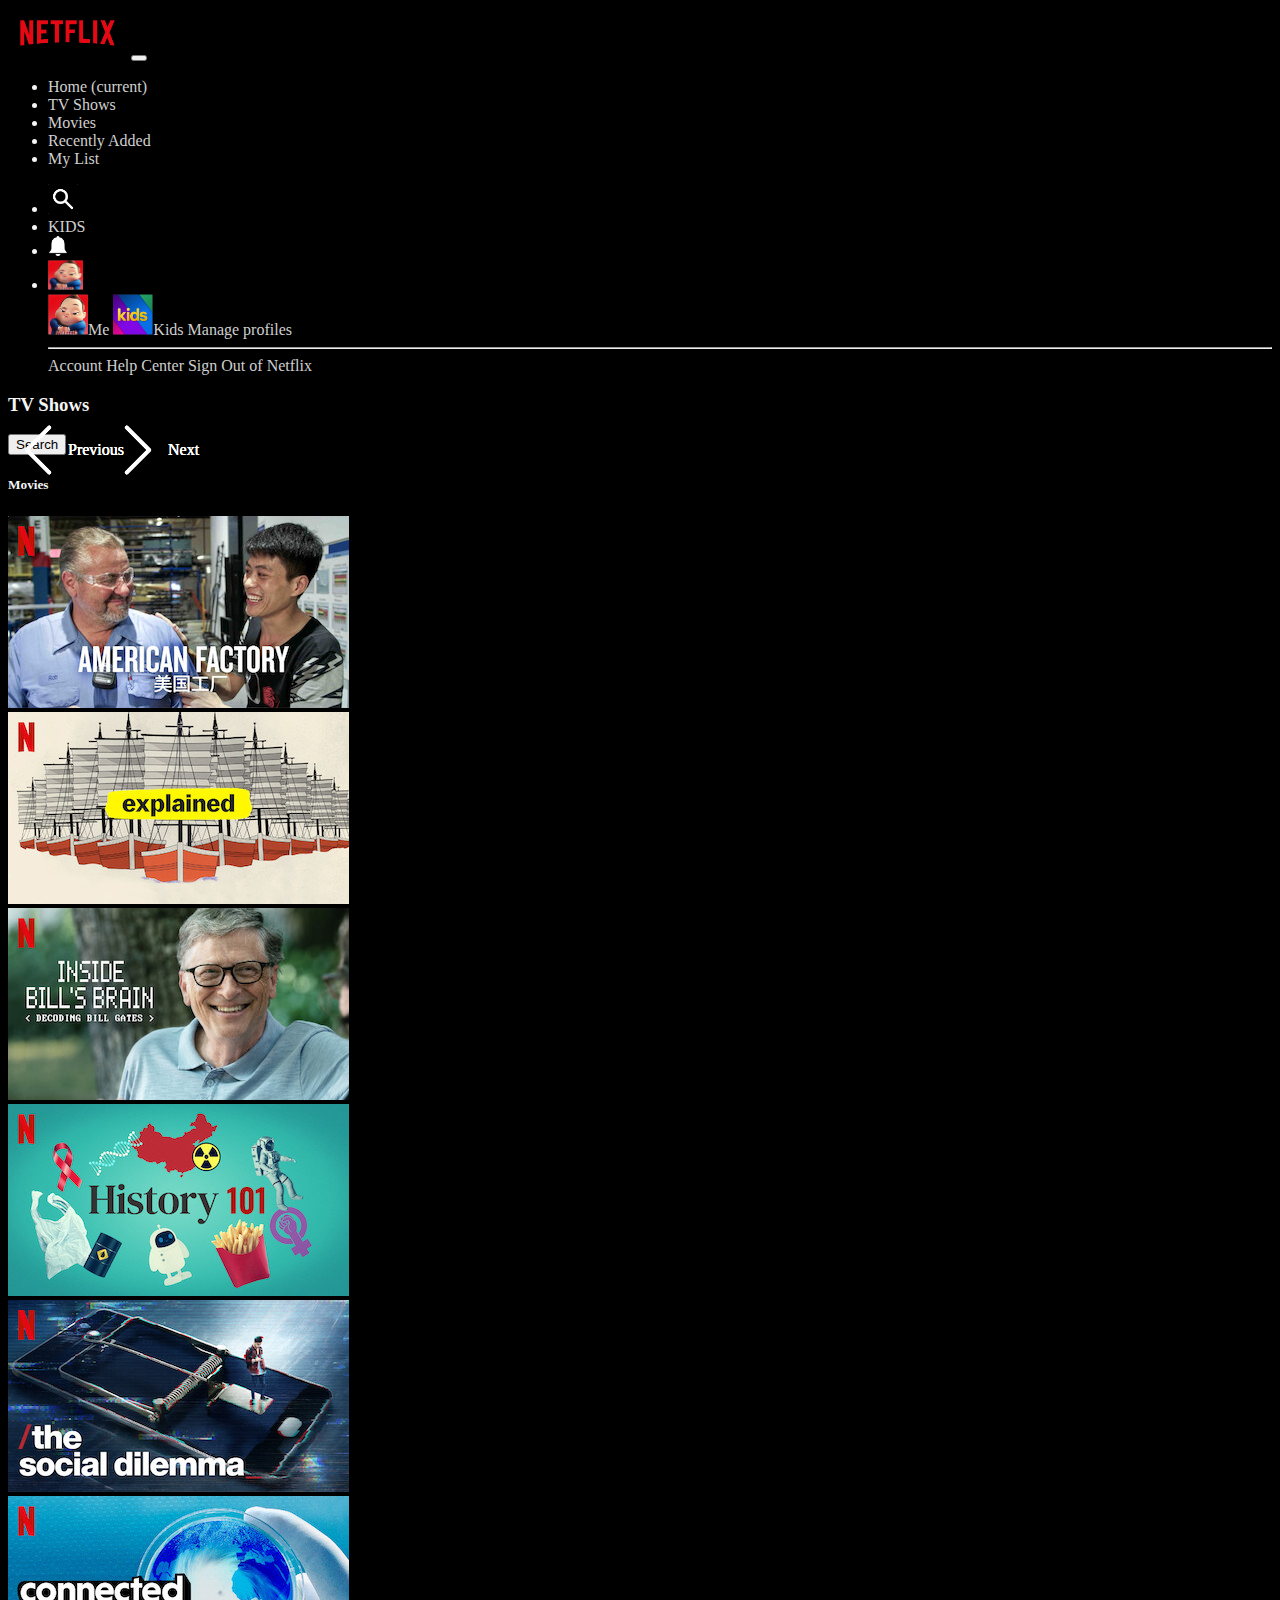
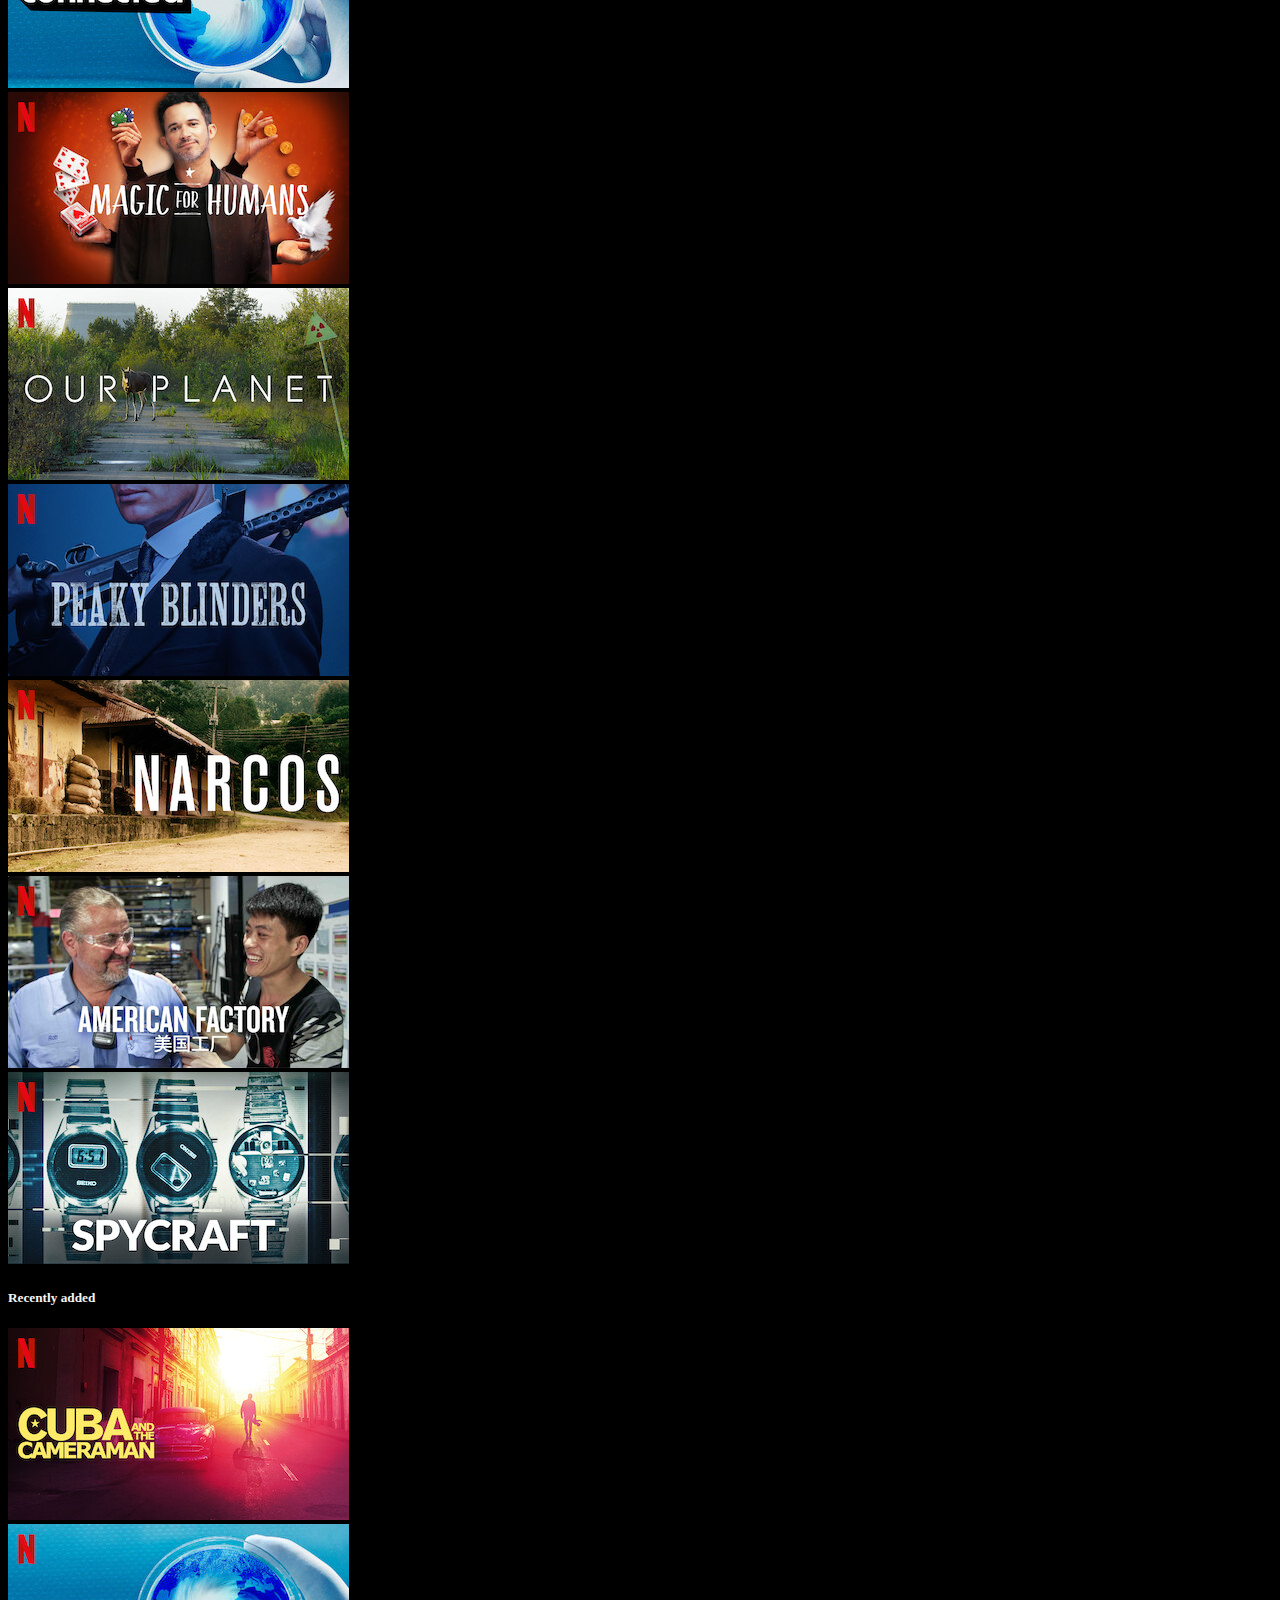
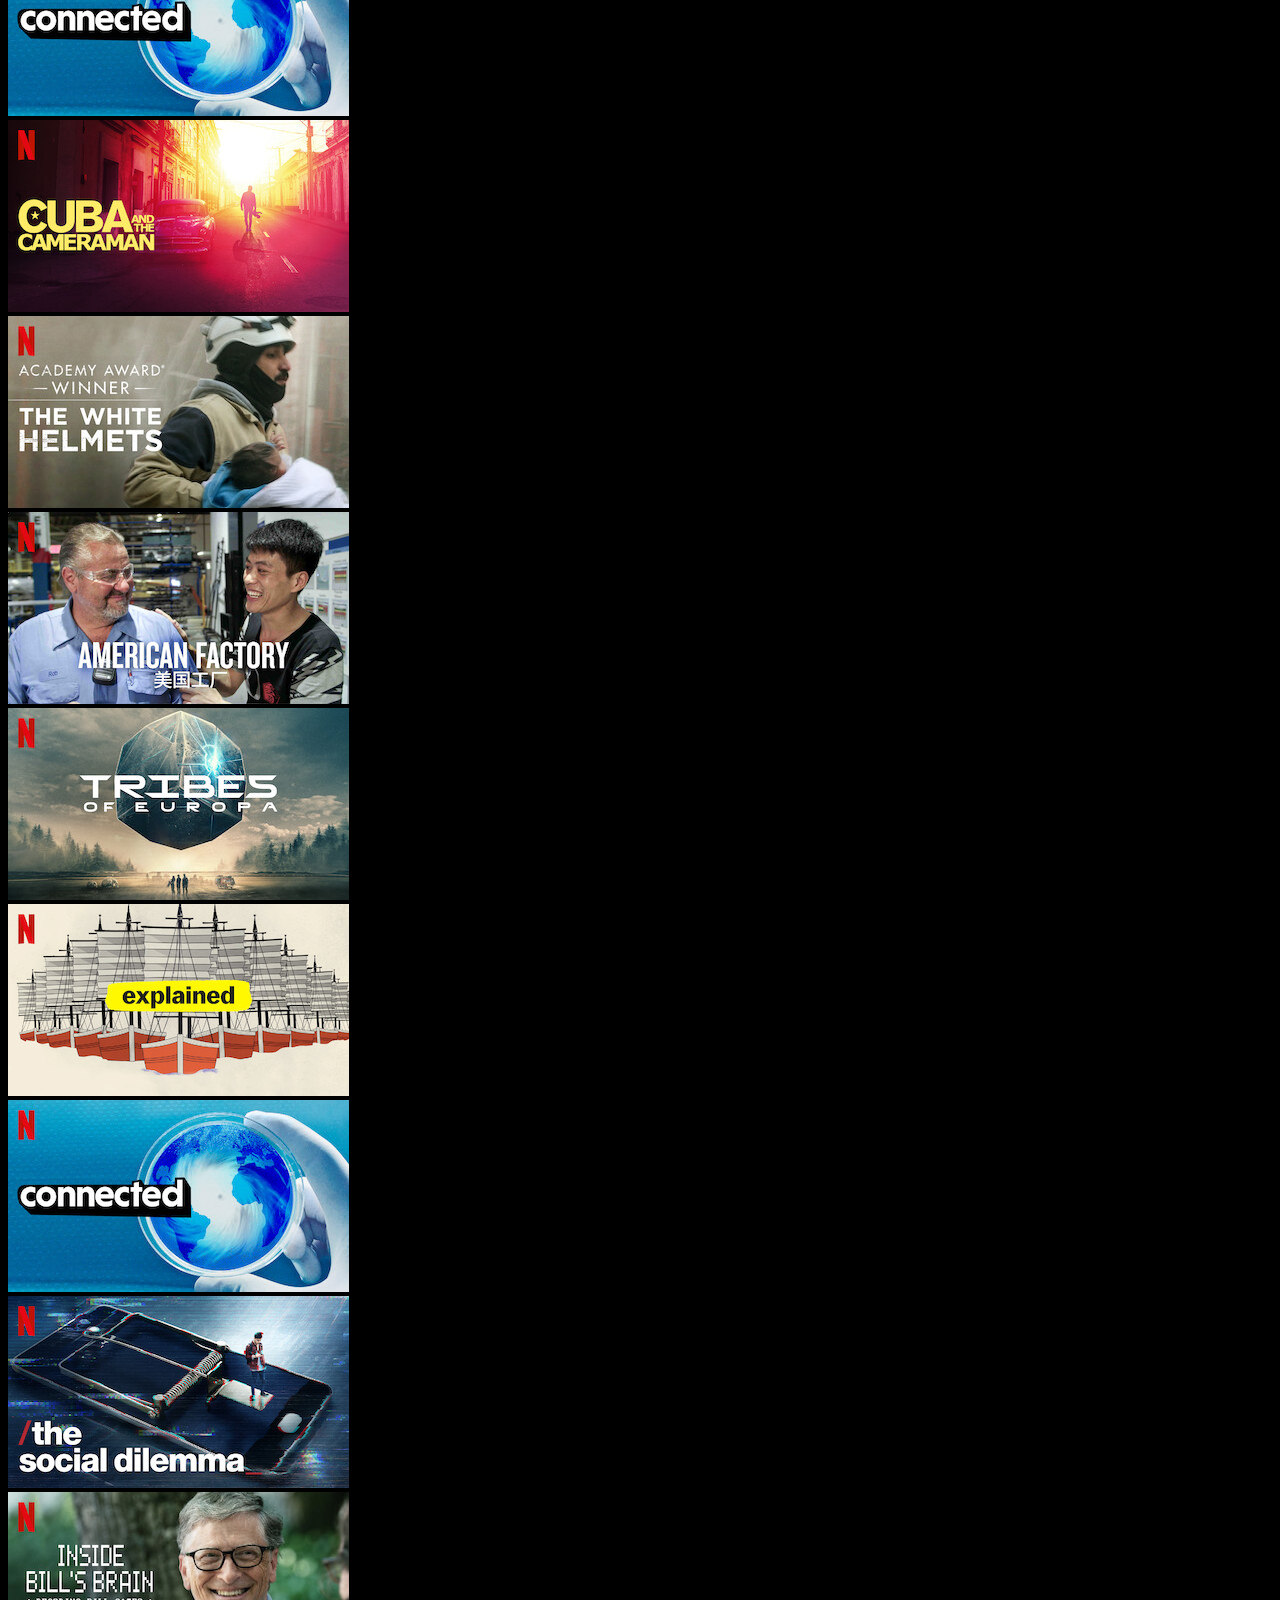
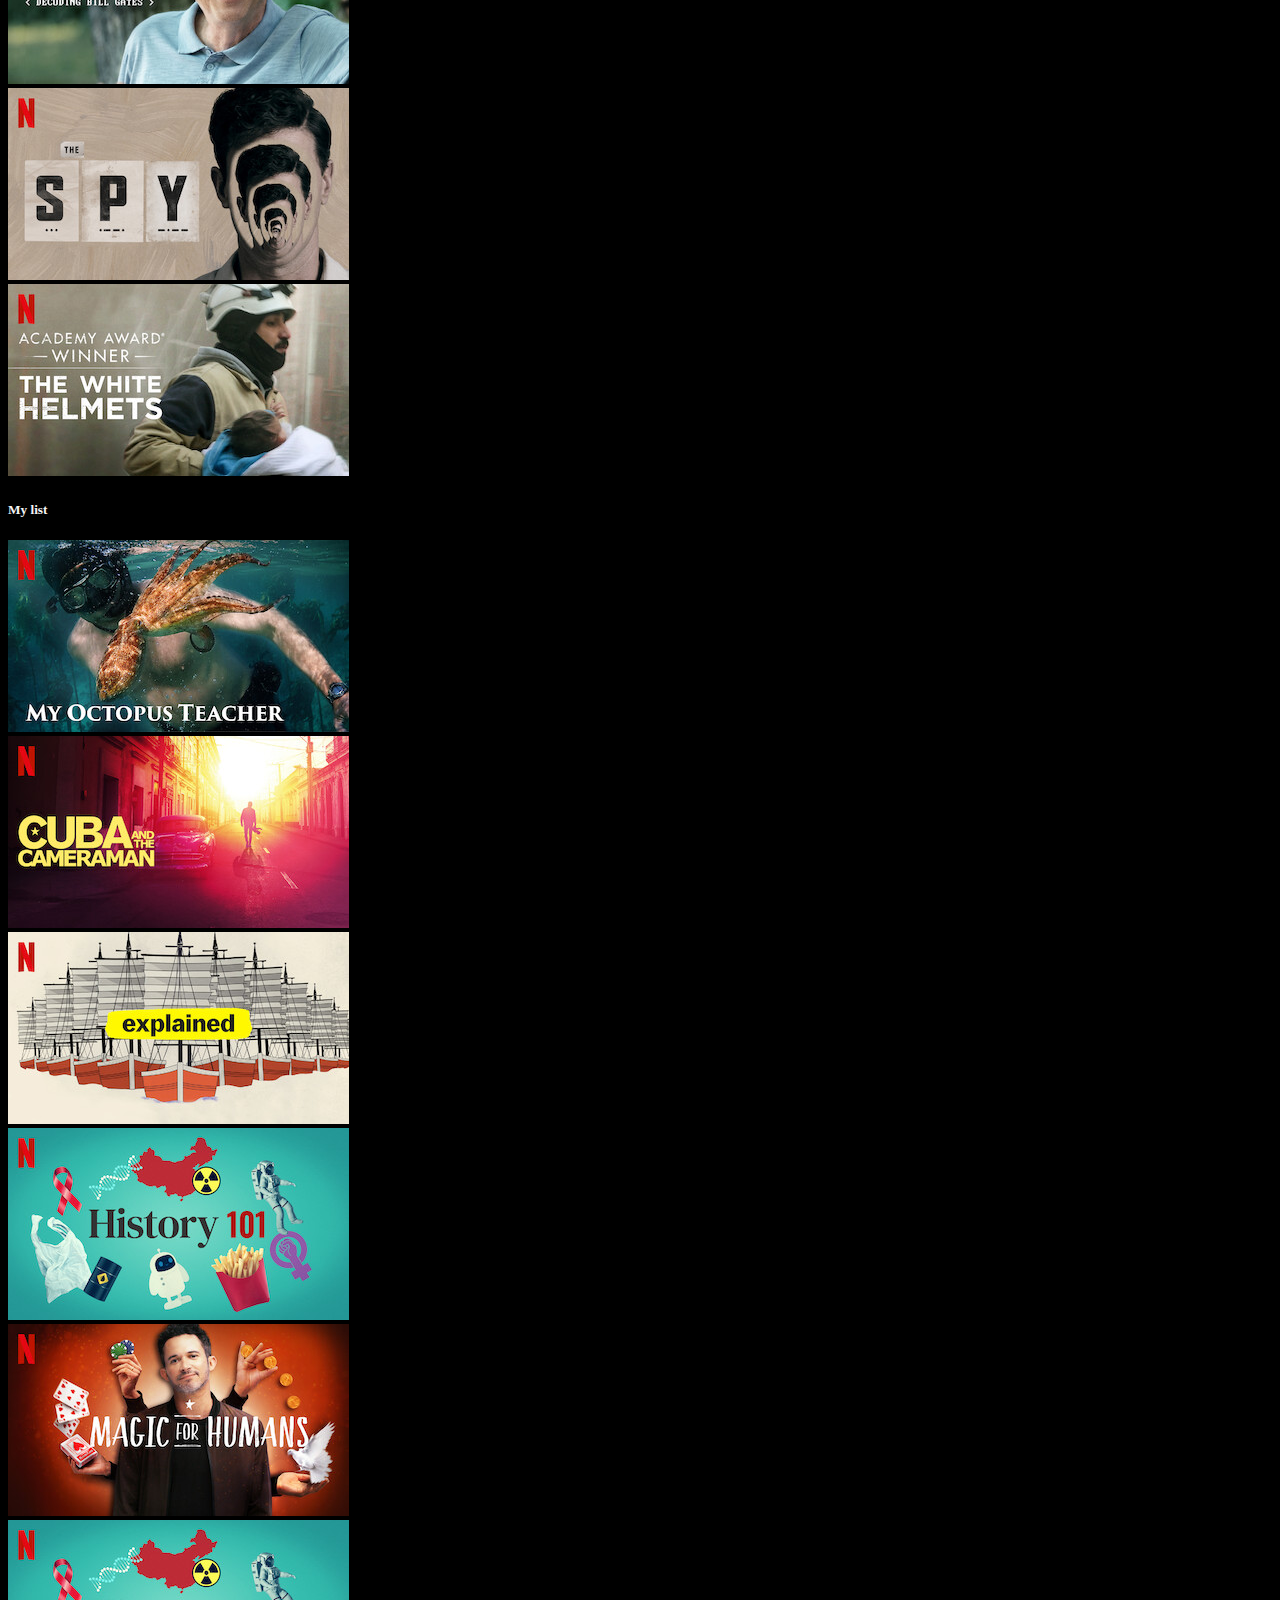
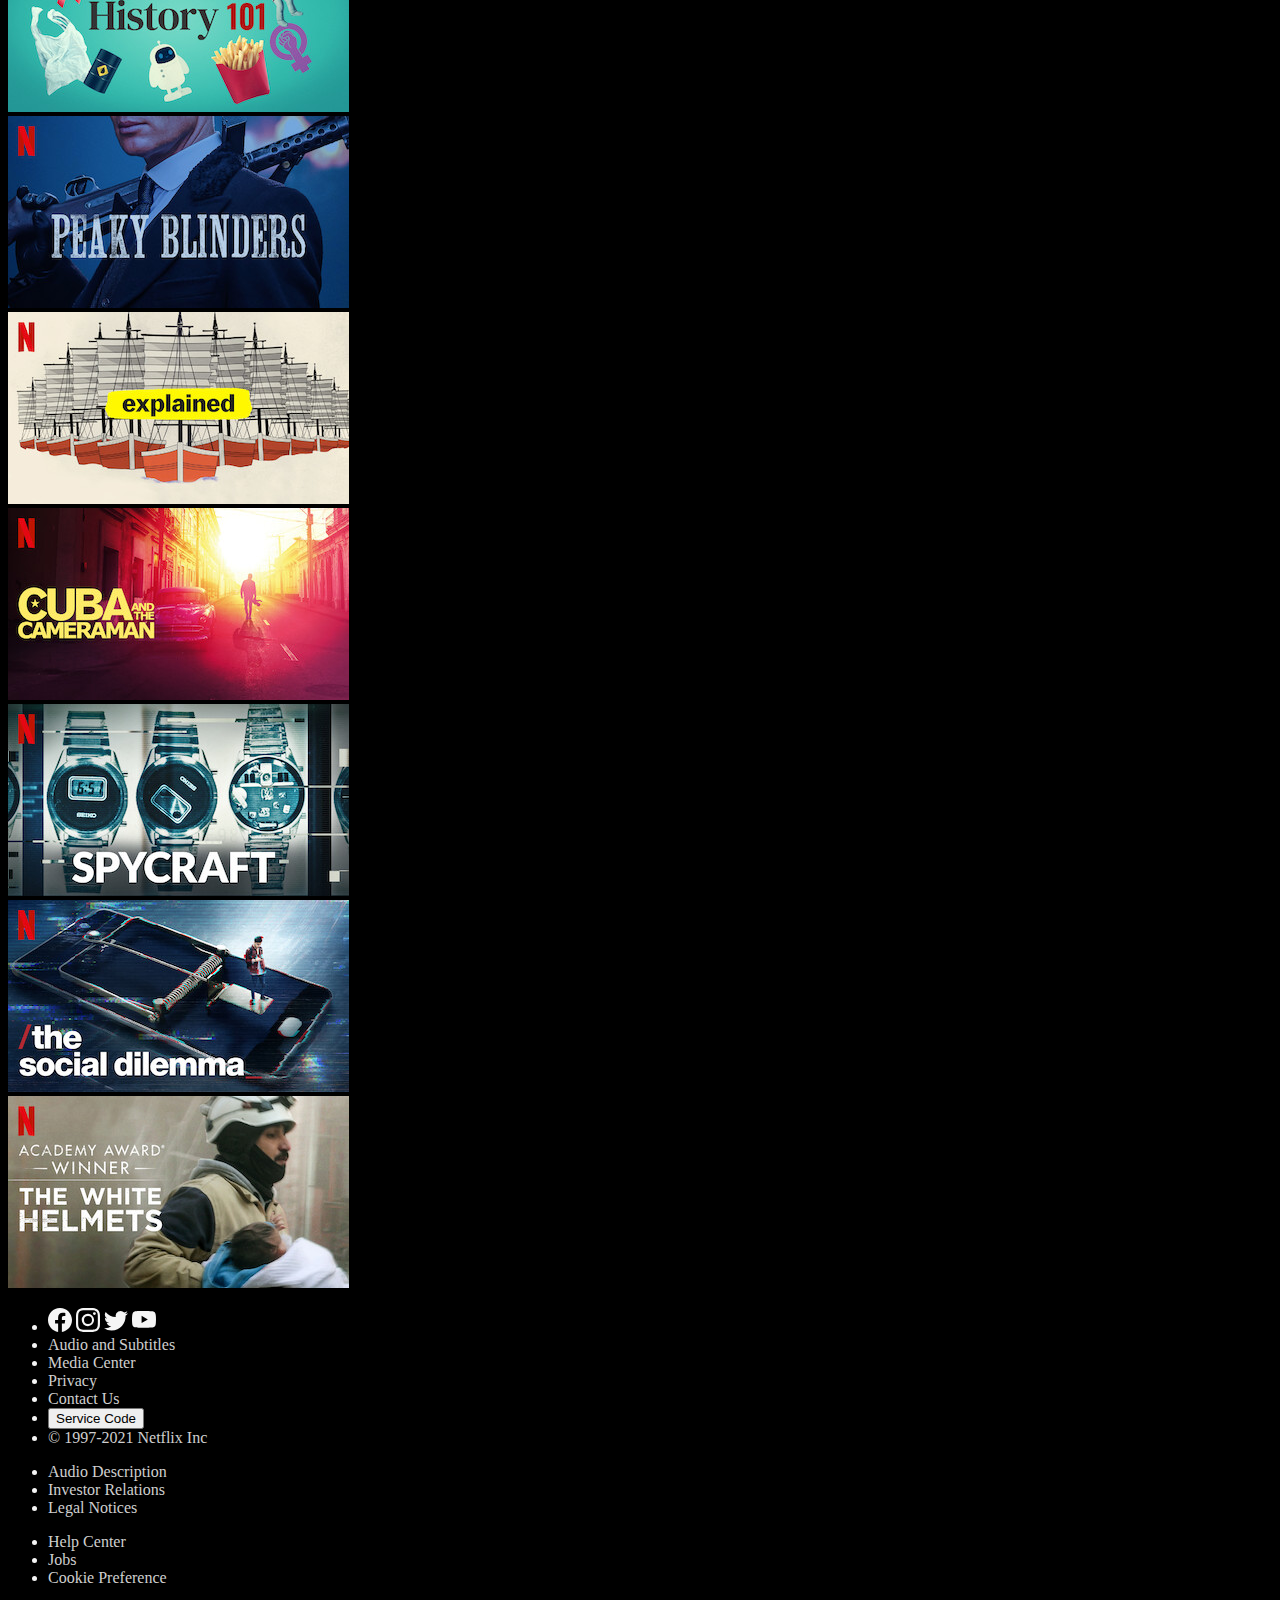
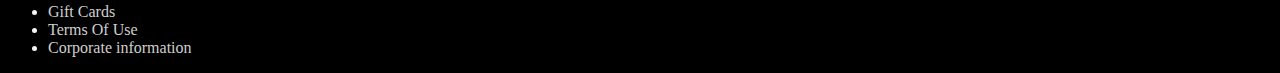
<file: index3.html>
<!doctype html>
<html lang="en">

<head>

    <!-- Required meta tags -->
    <meta charset="utf-8">
    <meta name="viewport" content="width=device-width, initial-scale=1, shrink-to-fit=no">

    <!-- Bootstrap CSS -->
    <link rel="stylesheet" href="https://cdn.jsdelivr.net/npm/bootstrap@4.6.0/dist/css/bootstrap.min.css"
        integrity="sha384-B0vP5xmATw1+K9KRQjQERJvTumQW0nPEzvF6L/Z6nronJ3oUOFUFpCjEUQouq2+l" crossorigin="anonymous">


    <link rel="stylesheet" href="style.css">

    <title>Strive-Netflix</title>
</head>

<body>

    <nav class="navbar navbar-expand-lg navbar-dark  bd-navbar">
        <a class="navbar-brand" href="#"><img class="img" src="assets\netflix_logo.png" alt="" height="50" /></a>
        <button class="navbar-toggler" type="button" data-toggle="collapse" data-target="#navbarSupportedContent"
            aria-controls="navbarSupportedContent" aria-expanded="false" aria-label="Toggle navigation">
            <span class="navbar-toggler-icon"></span>
        </button>

        <div class="collapse navbar-collapse" id="navbarSupportedContent">
            <ul class="navbar-nav mr-auto">
                <li class="nav-item active">
                    <a class="nav-link" href="#">Home <span class="sr-only">(current)</span></a>
                </li>
                <li class="nav-item">
                    <a class="nav-link" href="#tv-shows">TV Shows</a>
                </li>
                <li class="nav-item">
                    <a class="nav-link" href="#movies">Movies</a>
                </li>
                <li class="nav-item">
                    <a class="nav-link" href="#recently-added">Recently Added</a>
                </li>
                <li class="nav-item">
                    <a class="nav-link" href="#my-list">My List</a>
                </li>
            </ul>

            <ul class="nav justify-content-end">
                <li class="nav-item mt-2">
                    <a href="#"><img class="img" src="assets\images.png"  width="30" /></a>
                    <div class="btn-group">
                </li>

                <li id="kids" class="nav-item mt-1 text muted">
                    <a class="nav-link" href="#">KIDS</a>
                </li>
                <li class="nav-item mt-2">
                    <a href="#"><img class="img" src="assets\bell.png" width="20" /></a>
                    <div class="btn-group">
                </li>

                <li class="nav-item dropdown">
                    <a class="nav-link dropdown-toggle" href="#" id="navbarDropdownMenuLink" role="button"
                        data-toggle="dropdown" aria-haspopup="true" aria-expanded="false">
                        <img class="img" src="assets\avatar.png" alt="" width="35" height="30" />
                    </a>
                    <div class="dropdown-menu" aria-labelledby="navbarDropdownMenuLink">
                        <a class="dropdown-item" href="#"><img class="img" src="assets\avatar.png" alt="" width="40" />Me</a>
                        <a class="dropdown-item" href="#"><img class="img" src="assets\kids_icon.png" alt="" width="40" />Kids</a>
                        <a class="dropdown-item" href="#">Manage profiles</a>
                        <hr>
                        <a class="dropdown-item" href="#">Account</a>
                        <a class="dropdown-item" href="#">Help Center</a>
                        <a class="dropdown-item" href="#">Sign Out of Netflix</a>
                    </div>

                </li>

            </ul>

        </div>
    </nav>

    <div class="d-flex ml-4 mt-3 d-inline-block">
        <h3 class="text-light" id="tv-shows"> TV Shows</h3>
        <button class="btn btn-outline-light dropdown-toggle genre-button ml-5 d-inline-block">Search</button>
    </div>



    <div class="cointainer ml-4 mt-4">
        <h5 id="movies">Movies</h5>
    </div>
    <div class="cointainer fluid ml-4 mr-4 mb-5">
        <div id="carouselExampleIndicators" class="carousel slide" data-ride="carousel">
            <div class="carousel-inner">
                <div class="carousel-item active">
                    <div class="movie-row">
                        <div class="row">
                            <div class="col-md-2">
                                <img class="d-block w-100" src="./media/media1.jpg">
                            </div>
                            <div class="col-md-2">
                                <img class="d-block w-100" src="./media/media15.jpg">
                            </div>
                            <div class="col-md-2">
                                <img class="d-block w-100" src="./media/media20.jpg">
                            </div>
                            <div class="col-md-2">
                                <img class="d-block w-100" src="./media/media27.jpg">
                            </div>
                            <div class="col-md-2">
                                <img class="d-block w-100" src="./media/media6.jpg">
                            </div>
                            <div class="col-md-2">
                                <img class="d-block w-100" src="./media/media9.jpg">
                            </div>
                        </div>
                    </div>
                </div>
                <div class="carousel-item">
                    <div class="movie-row">
                        <div class="row">
                            <div class="col-md-2">
                                <img class="d-block w-100" src="./media/media30.jpg">
                            </div>
                            <div class="col-md-2">
                                <img class="d-block w-100" src="./media/media24.jpg">
                            </div>
                            <div class="col-md-2">
                                <img class="d-block w-100" src="./media/media28.jpg">
                            </div>
                            <div class="col-md-2">
                                <img class="d-block w-100" src="./media/media13.jpg">
                            </div>
                            <div class="col-md-2">
                                <img class="d-block w-100" src="./media/media1.jpg">
                            </div>
                            <div class="col-md-2">
                                <img class="d-block w-100" src="./media/media18.jpg">
                            </div>
                        </div>
                    </div>
                </div>
                <a class="carousel-control-prev" href="#carouselExampleIndicators" role="button" data-slide="prev">
                    <span id="narrow-left" class="carousel-control-prev-icon" aria-hidden="true"></span>
                    <span class="sr-only">Previous</span>
                </a>
                <a class="carousel-control-next" href="#carouselExampleIndicators" role="button" data-slide="next">
                    <span id="narrow-right" class="carousel-control-next-icon" aria-hidden="true"></span>
                    <span class="sr-only">Next</span>
                </a>
            </div>
        </div>
    </div>
    <div class="cointainer ml-4 mr-3">
        <h5 id="recently-added">Recently added</h5>
    </div>
    <div class="cointainer fluid  ml-4 mb-5 mr-3">
        <div id="carouselExampleIndicators2" class="carousel slide" data-ride="carousel">
            <div class="carousel-inner">
                <div class="carousel-item active">
                    <div class="movie-row">
                        <div class="row">
                            <div class="col-md-2">
                                <img class="d-block w-100" src="./media/media4.jpg">
                            </div>
                            <div class="col-md-2">
                                <img class="d-block w-100" src="./media/media9.jpg">
                            </div>
                            <div class="col-md-2">
                                <img class="d-block w-100" src="./media/media4.jpg">
                            </div>
                            <div class="col-md-2">
                                <img class="d-block w-100" src="./media/media17.jpg">
                            </div>
                            <div class="col-md-2">
                                <img class="d-block w-100" src="./media/media1.jpg">
                            </div>
                            <div class="col-md-2">
                                <img class="d-block w-100" src="./media/media12.jpg">
                            </div>
                        </div>
                    </div>
                </div>
                <div class="carousel-item">

                    <div class="movie-row">
                        <div class="row">
                            <div class="col-md-2">
                                <img class="d-block w-100" src="./media/media15.jpg">
                            </div>
                            <div class="col-md-2">
                                <img class="d-block w-100" src="./media/media9.jpg">
                            </div>
                            <div class="col-md-2">
                                <img class="d-block w-100" src="./media/media6.jpg">
                            </div>
                            <div class="col-md-2">
                                <img class="d-block w-100" src="./media/media20.jpg">
                            </div>
                            <div class="col-md-2">
                                <img class="d-block w-100" src="./media/media10.jpg">
                            </div>
                            <div class="col-md-2">
                                <img class="d-block w-100" src="./media/media17.jpg">
                            </div>
                        </div>
                    </div>
                </div>
                <a class="carousel-control-prev" href="#carouselExampleIndicators2" role="button" data-slide="prev">
                    <span id="narrow-left" class="carousel-control-prev-icon" aria-hidden="true"></span>
                    <span class="sr-only">Previous</span>
                </a>
                <a class="carousel-control-next" href="#carouselExampleIndicators2" role="button" data-slide="next">
                    <span id="narrow-right" class="carousel-control-next-icon" aria-hidden="true"></span>
                    <span class="sr-only">Next</span>
                </a>
            </div>
        </div>
    </div>
    <div class="cointainer ml-4 mr-3">
        <h5 id="my-list">My list</h5>
    </div>

    <div class="cointainer fluid ml-4 mr-3 mb-5">
        <div id="carouselExampleIndicators3" class="carousel slide" data-ride="carousel">
            <div class="carousel-inner">
                <div class="carousel-item active">
                    <div class="movie-row">
                        <div class="row">
                            <div class="col-md-2">
                                <img class="d-block w-100" src="./media/media29.jpg">
                            </div>
                            <div class="col-md-2">
                                <img class="d-block w-100" src="./media/media4.jpg">
                            </div>
                            <div class="col-md-2">
                                <img class="d-block w-100" src="./media/media15.jpg">
                            </div>
                            <div class="col-md-2">
                                <img class="d-block w-100" src="./media/media27.jpg">
                            </div>
                            <div class="col-md-2">
                                <img class="d-block w-100" src="./media/media30.jpg">
                            </div>
                            <div class="col-md-2">
                                <img class="d-block w-100" src="./media/media27.jpg">
                            </div>
                        </div>
                    </div>
                </div>
                <div class="carousel-item">

                    <div class="movie-row">
                        <div class="row">
                            <div class="col-md-2">
                                <img class="d-block w-100" src="./media/media28.jpg">
                            </div>
                            <div class="col-md-2">
                                <img class="d-block w-100" src="./media/media15.jpg">
                            </div>
                            <div class="col-md-2">
                                <img class="d-block w-100" src="./media/media4.jpg">
                            </div>
                            <div class="col-md-2">
                                <img class="d-block w-100" src="./media/media18.jpg">
                            </div>
                            <div class="col-md-2">
                                <img class="d-block w-100" src="./media/media6.jpg">
                            </div>
                            <div class="col-md-2">
                                <img class="d-block w-100" src="./media/media17.jpg">
                            </div>
                        </div>
                    </div>
                </div>
                <a class="carousel-control-prev" href="#carouselExampleIndicators3" role="button" data-slide="prev">
                    <span id="narrow-left" class="carousel-control-prev-icon" aria-hidden="true"></span>
                    <span class="sr-only">Previous</span>
                </a>
                <a class="carousel-control-next" href="#carouselExampleIndicators3" role="button" data-slide="next">
                    <span id="narrow-right" class="carousel-control-next-icon" aria-hidden="true"></span>
                    <span class="sr-only">Next</span>
                </a>
            </div>
        </div>
    </div>
    <footer>
        <div class="container ">
            <div class="row row-cols-sm-1 row-cols-md-2 row-cols-lg-4 ">


                <div class="col">
                    <ul class="navbar-nav mt-2 ">

                        <li class="nav">
                            <div class="row ">

                                <svg xmlns="http://www.w3.org/2000/svg" width="24" height="24" fill="currentColor" class="bi bi-facebook text-secondary me-2 mr-3" viewBox="0 0 16 16">
                                  <path d="M16 8.049c0-4.446-3.582-8.05-8-8.05C3.58 0-.002 3.603-.002 8.05c0 4.017 2.926 7.347 6.75 7.951v-5.625h-2.03V8.05H6.75V6.275c0-2.017 1.195-3.131 3.022-3.131.876 0 1.791.157 1.791.157v1.98h-1.009c-.993 0-1.303.621-1.303 1.258v1.51h2.218l-.354 2.326H9.25V16c3.824-.604 6.75-3.934 6.75-7.951z"></path>
                                </svg>
                      
                                <svg xmlns="http://www.w3.org/2000/svg" width="24" height="24" fill="currentColor" class="bi bi-instagram text-secondary me-2 mr-3" viewBox="0 0 16 16">
                                  <path d="M8 0C5.829 0 5.556.01 4.703.048 3.85.088 3.269.222 2.76.42a3.917 3.917 0 0 0-1.417.923A3.927 3.927 0 0 0 .42 2.76C.222 3.268.087 3.85.048 4.7.01 5.555 0 5.827 0 8.001c0 2.172.01 2.444.048 3.297.04.852.174 1.433.372 1.942.205.526.478.972.923 1.417.444.445.89.719 1.416.923.51.198 1.09.333 1.942.372C5.555 15.99 5.827 16 8 16s2.444-.01 3.298-.048c.851-.04 1.434-.174 1.943-.372a3.916 3.916 0 0 0 1.416-.923c.445-.445.718-.891.923-1.417.197-.509.332-1.09.372-1.942C15.99 10.445 16 10.173 16 8s-.01-2.445-.048-3.299c-.04-.851-.175-1.433-.372-1.941a3.926 3.926 0 0 0-.923-1.417A3.911 3.911 0 0 0 13.24.42c-.51-.198-1.092-.333-1.943-.372C10.443.01 10.172 0 7.998 0h.003zm-.717 1.442h.718c2.136 0 2.389.007 3.232.046.78.035 1.204.166 1.486.275.373.145.64.319.92.599.28.28.453.546.598.92.11.281.24.705.275 1.485.039.843.047 1.096.047 3.231s-.008 2.389-.047 3.232c-.035.78-.166 1.203-.275 1.485a2.47 2.47 0 0 1-.599.919c-.28.28-.546.453-.92.598-.28.11-.704.24-1.485.276-.843.038-1.096.047-3.232.047s-2.39-.009-3.233-.047c-.78-.036-1.203-.166-1.485-.276a2.478 2.478 0 0 1-.92-.598 2.48 2.48 0 0 1-.6-.92c-.109-.281-.24-.705-.275-1.485-.038-.843-.046-1.096-.046-3.233 0-2.136.008-2.388.046-3.231.036-.78.166-1.204.276-1.486.145-.373.319-.64.599-.92.28-.28.546-.453.92-.598.282-.11.705-.24 1.485-.276.738-.034 1.024-.044 2.515-.045v.002zm4.988 1.328a.96.96 0 1 0 0 1.92.96.96 0 0 0 0-1.92zm-4.27 1.122a4.109 4.109 0 1 0 0 8.217 4.109 4.109 0 0 0 0-8.217zm0 1.441a2.667 2.667 0 1 1 0 5.334 2.667 2.667 0 0 1 0-5.334z"></path>
                                </svg>
                      
                                <svg xmlns="http://www.w3.org/2000/svg" width="24" height="24" fill="currentColor" class="bi bi-twitter text-secondary me-2 mr-3" viewBox="0 0 16 16">
                                  <path d="M5.026 15c6.038 0 9.341-5.003 9.341-9.334 0-.14 0-.282-.006-.422A6.685 6.685 0 0 0 16 3.542a6.658 6.658 0 0 1-1.889.518 3.301 3.301 0 0 0 1.447-1.817 6.533 6.533 0 0 1-2.087.793A3.286 3.286 0 0 0 7.875 6.03a9.325 9.325 0 0 1-6.767-3.429 3.289 3.289 0 0 0 1.018 4.382A3.323 3.323 0 0 1 .64 6.575v.045a3.288 3.288 0 0 0 2.632 3.218 3.203 3.203 0 0 1-.865.115 3.23 3.23 0 0 1-.614-.057 3.283 3.283 0 0 0 3.067 2.277A6.588 6.588 0 0 1 .78 13.58a6.32 6.32 0 0 1-.78-.045A9.344 9.344 0 0 0 5.026 15z"></path>
                                </svg>
                      
                                <svg xmlns="http://www.w3.org/2000/svg" width="24" height="24" fill="currentColor" class="bi bi-youtube text-secondary me-2 mr-3" viewBox="0 0 16 16">
                                  <path d="M8.051 1.999h.089c.822.003 4.987.033 6.11.335a2.01 2.01 0 0 1 1.415 1.42c.101.38.172.883.22 1.402l.01.104.022.26.008.104c.065.914.073 1.77.074 1.957v.075c-.001.194-.01 1.108-.082 2.06l-.008.105-.009.104c-.05.572-.124 1.14-.235 1.558a2.007 2.007 0 0 1-1.415 1.42c-1.16.312-5.569.334-6.18.335h-.142c-.309 0-1.587-.006-2.927-.052l-.17-.006-.087-.004-.171-.007-.171-.007c-1.11-.049-2.167-.128-2.654-.26a2.007 2.007 0 0 1-1.415-1.419c-.111-.417-.185-.986-.235-1.558L.09 9.82l-.008-.104A31.4 31.4 0 0 1 0 7.68v-.122C.002 7.343.01 6.6.064 5.78l.007-.103.003-.052.008-.104.022-.26.01-.104c.048-.519.119-1.023.22-1.402a2.007 2.007 0 0 1 1.415-1.42c.487-.13 1.544-.21 2.654-.26l.17-.007.172-.006.086-.003.171-.007A99.788 99.788 0 0 1 7.858 2h.193zM6.4 5.209v4.818l4.157-2.408L6.4 5.209z"></path>
                                </svg>
                      
                                </div>
                            
                        </li>
                        <li class="nav-item mt-2"><a class="nav-link text-muted">Audio and Subtitles</a> </li>
                        <li class="nav-item"><a class="nav-link text-muted">Media Center</a> </li>
                        <li class="nav-item"><a class="nav-link text-muted">Privacy</a> </li>
                        <li class="nav-item"><a class="nav-link text-muted">Contact Us</a> </li>
                        <li class="nav-item mt-3"><button class="btn btn-outline-secondary">Service Code</button></a>
                        </li>
                        <li class="nav-item mt-3"><a class="nav-link text-muted">© 1997-2021 Netflix Inc</a> </li>
                    </ul>
                </div>
                <div class="col">
                    <ul class="navbar-nav">
                        <li class="nav-item"><a class="nav-link text-muted">Audio Description</a> </li>
                        <li class="nav-item"><a class="nav-link text-muted">Investor Relations</a> </li>
                        <li class="nav-item"><a class="nav-link text-muted">Legal Notices </a> </li>

                    </ul>
                </div>
                <div class="col">
                    <ul class="navbar-nav">
                        <li class="nav-item"><a class="nav-link text-muted">Help Center</a> </li>
                        <li class="nav-item"><a class="nav-link text-muted">Jobs</a> </li>
                        <li class="nav-item"><a class="nav-link text-muted">Cookie Preference</a> </li>
                    </ul>
                </div>
                <div class="col">
                    <ul class="navbar-nav">
                        <li class="nav-item"><a class="nav-link text-muted">Gift Cards</a> </li>
                        <li class="nav-item"><a class="nav-link text-muted">Terms Of Use</a> </li>
                        <li class="nav-item"><a class="nav-link text-muted">Corporate information</a> </li>
                    </ul>
                </div>
            </div>
        </div>
    </footer>

    <!-- Option 1: jQuery and Bootstrap Bundle (includes Popper) -->
    <script src="https://code.jquery.com/jquery-3.5.1.slim.min.js"
        integrity="sha384-DfXdz2htPH0lsSSs5nCTpuj/zy4C+OGpamoFVy38MVBnE+IbbVYUew+OrCXaRkfj"
        crossorigin="anonymous"></script>
    <script src="https://cdn.jsdelivr.net/npm/bootstrap@4.6.0/dist/js/bootstrap.bundle.min.js"
        integrity="sha384-Piv4xVNRyMGpqkS2by6br4gNJ7DXjqk09RmUpJ8jgGtD7zP9yug3goQfGII0yAns"
        crossorigin="anonymous"></script>

    <!-- Option 2: Separate Popper and Bootstrap JS -->
    <!--
    <script src="https://code.jquery.com/jquery-3.5.1.slim.min.js" integrity="sha384-DfXdz2htPH0lsSSs5nCTpuj/zy4C+OGpamoFVy38MVBnE+IbbVYUew+OrCXaRkfj" crossorigin="anonymous"></script>
    <script src="https://cdn.jsdelivr.net/npm/popper.js@1.16.1/dist/umd/popper.min.js" integrity="sha384-9/reFTGAW83EW2RDu2S0VKaIzap3H66lZH81PoYlFhbGU+6BZp6G7niu735Sk7lN" crossorigin="anonymous"></script>
    <script src="https://cdn.jsdelivr.net/npm/bootstrap@4.6.0/dist/js/bootstrap.min.js" integrity="sha384-+YQ4JLhjyBLPDQt//I+STsc9iw4uQqACwlvpslubQzn4u2UU2UFM80nGisd026JF" crossorigin="anonymous"></script>
    -->
</body>

</html>
</file>
<file: style.css>
body {
  background-color: black;
  color: whitesmoke;
  font-family: var(--bs-font-sans-serif);
}
.img:hover {
  opacity: 1;
  transition: none;
  cursor: pointer;
  transform: 0;
  border-radius: 0px;
  padding-left: 0px;
  padding-bottom: 0px;
}
img:hover {
  opacity: 0.8;
  transition: 0.3s;
  cursor: pointer;
  transform: scale(1.05);
  border-radius: 3px;
  padding-left: 10px;
  padding-bottom: 10px;
}
.carousel-control-next-icon {
  background-image: url("data:image/svg+xml,%3csvg xmlns='http://www.w3.org/2000/svg' viewBox='0 0 16 16' fill='%23fff'%3e%3cpath d='M4.646 1.646a.5.5 0 0 1 .708 0l6 6a.5.5 0 0 1 0 .708l-6 6a.5.5 0 0 1-.708-.708L10.293 8 4.646 2.354a.5.5 0 0 1 0-.708z'/%3e%3c/svg%3e");
  height: 60px;
  width: 60px;
}
.carousel-control-prev-icon {
  background-image: url("data:image/svg+xml,%3csvg xmlns='http://www.w3.org/2000/svg' viewBox='0 0 16 16' fill='%23fff'%3e%3cpath d='M11.354 1.646a.5.5 0 0 1 0 .708L5.707 8l5.647 5.646a.5.5 0 0 1-.708.708l-6-6a.5.5 0 0 1 0-.708l6-6a.5.5 0 0 1 .708 0z'/%3e%3c/svg%3e");
  height: 60px;
  width: 60px;
}

.carousel-control-prev {
  position: absolute;
  top: 0;
  bottom: 0;
  z-index: 1;
  display: -ms-flexbox;
  display: flex;
  -ms-flex-align: center;
  align-items: center;
  -ms-flex-pack: center;
  justify-content: left !important;
  width: 15%;
  color: #fff;
  text-align: center;
  opacity: 1 !important;
  transition: opacity 0.15s ease;
}
.carousel-control-next {
  position: absolute;
  top: 0;
  bottom: 0;
  z-index: 1;
  display: -ms-flexbox;
  display: flex;
  -ms-flex-align: left;
  align-items: center !important;
  -ms-flex-pack: left;
  justify-content: none !important;
  width: 15%;
  color: #fff;
  text-align: left;
  opacity: 1 !important;
  transition: opacity 0.15s ease;
}
#narrow-right {
  margin-left: 100px;
}
/* body {
  background-color: rgb(19, 19, 19); */

.bd-navbar {
  background-color: rgb(0, 0, 0);
  position: sticky;
}

a {
  color: #cfcfcf;
  text-decoration: none;
  background-color: transparent;
}
</file>
